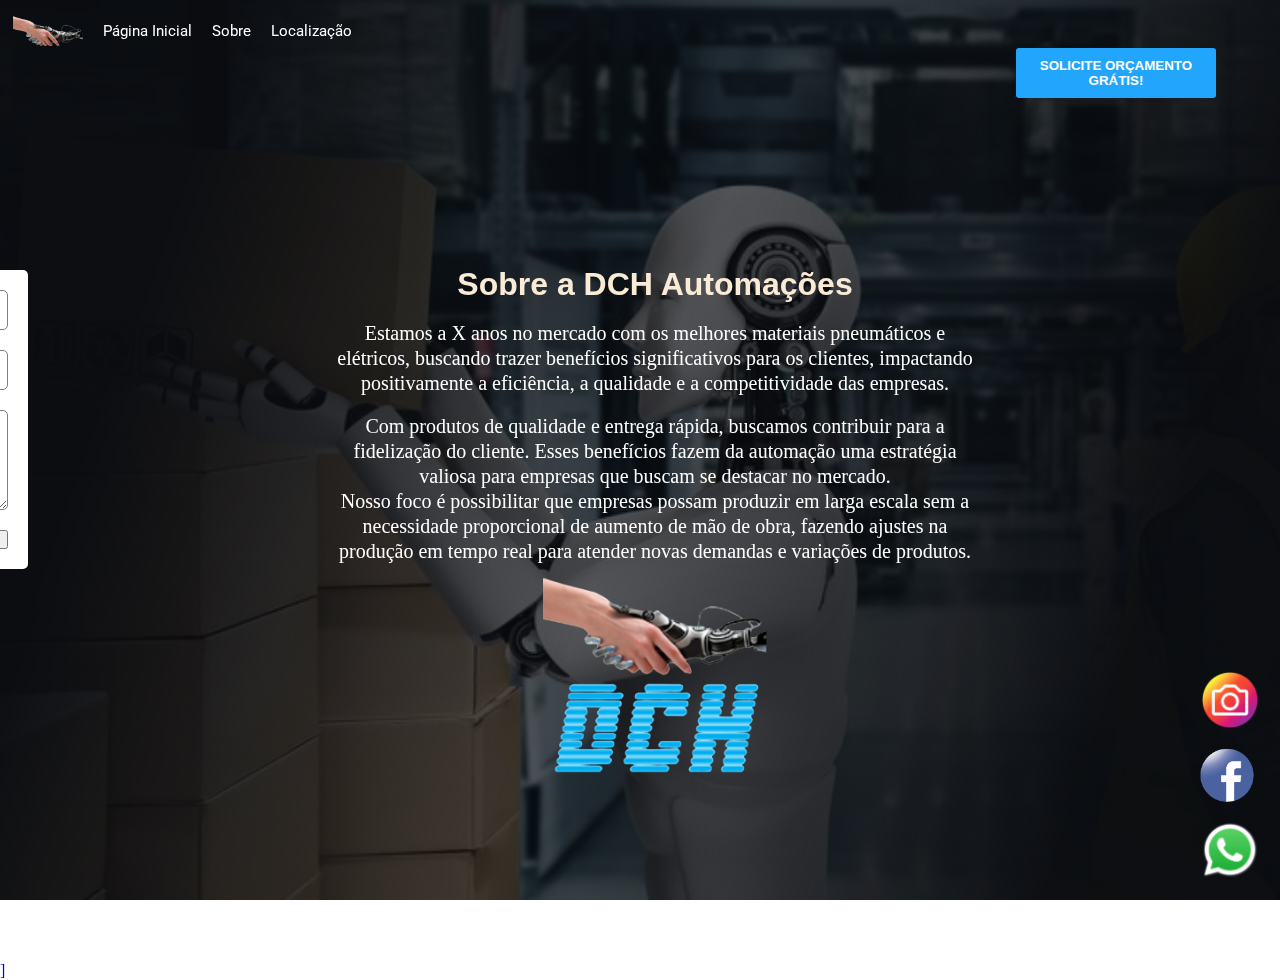
<file: sobre.html>
<!DOCTYPE html>
<html lang="pt-br">

<head>
    <meta charset="UTF-8">
    <meta name="viewport" content="width=device-width, initial-scale=1.0">
    <title>Sobre - DCH</title>
    <link rel="stylesheet" href="style.css">
    <link rel="preconnect" href="https://fonts.googleapis.com">
    <link rel="preconnect" href="https://fonts.gstatic.com" crossorigin>
    <link href="https://fonts.googleapis.com/css2?family=Roboto:wght@100;300;400;500;700;900&display=swap"
        rel="stylesheet">
</head>

<body>
    <div class="mascara-formulario" onclick="ocultarMascaraFormulario()"></div>

    <div class="header">
        <img src="./img/logo-header.png" alt="Logo mario bros">
        <a href="./index.html">Página Inicial</a>
        <a>Sobre</a>
        <a href="localizacao.html">Localização</a>


    </div>

    <div class="container">


        <div class="div-sobre">

            <h1 class=titulo-sobre>Sobre a DCH Automações</h1>
            <br>
            <p>Estamos a X anos no mercado com os melhores materiais pneumáticos e elétricos, buscando trazer benefícios
                significativos para os clientes, impactando positivamente a eficiência, a qualidade e a competitividade
                das empresas. </p>
            <br>
            <p>Com produtos de qualidade e entrega rápida, buscamos contribuir para a fidelização do cliente.
                Esses benefícios fazem da automação uma estratégia valiosa para empresas que buscam se destacar no
                mercado.</p>
            <p>
                Nosso foco é possibilitar que empresas possam produzir em larga escala sem a necessidade proporcional de
                aumento de mão de obra, fazendo ajustes na produção em tempo real para atender novas demandas e
                variações de produtos.
            </p>
            <img src="./img/Design sem nome.png" alt="logo dch automação" class="logo-dch">
        </div>


    </div>

    <div class="div-video">
        <img src="./img/robo-humano.jpg" class="img-sobre">
        <div class="mascara"></div>
    </div>



    <a href="https://wa.me/5548991671015?text=Oii,%20blz">
        <img src="./img/whatsapp.png" alt="botao whatsapp" class="botao-whats">
    </a>
    <a href="https://www.facebook.com/profile.php?id=100083143766216">]
        <img src="./img/facebook.png" alt="botao facebook" class="botao-face">
    </a>

    <a href="https://www.instagram.com/dch.automacao/">
        <img src="./img/instagram.png" alt="botao intagram" class="botao-insta">
    </a>

    <button class="chama-formulario" onclick="chamaFormulario()"> Solicite orçamento grátis!</button>

    <form action="https://formcarry.com/s/6tuDn8SOgWd" method="POST" enctype="multipart/form-data"
        class="formulario-fale-conosco">
        <input placeholder="Nome" type="text" name="Nome">
        <input placeholder="Telefone" type="tel" name="elefone">
        <textarea placeholder="Oque você precisa?" name="dúvida"></textarea>
        <button type="submit">Pedir Orçamento</button>
    </form>

    <script src="./scripts.js"></script>




</body>

</html>
</file>
<file: style.css>
* {
    margin: 0;
    padding: 0;
    box-sizing: border-box;
}

.logo-dch {
    height: 200px;
    margin: 10px;
}

.entregador {
    height: 500px;
}

.imagem-entregador {
    position: fixed;
    right: 5%;
    top: 22%;
}

.chama-formulario {
    height: 50px;
    width: 200px;
    color: white;
    background-color: #22a5fc;
    border-radius: 3px;
    border: none;
    font-weight: bold;
    text-transform: uppercase;
    cursor: pointer;
    margin-top: 30px;
}

.chama-formulario:hover {
    background-color: rgb(19, 56, 221);
}

.button-form {
    height: 50px;
    width: 200px;
    color: white;
    background-color: #22a5fc;
    border-radius: 3px;
    border: none;
    font-weight: bold;
    text-transform: uppercase;
    cursor: pointer;
    margin-top: 30px;
    margin-left: 30px;
}

.button-form:hover {
    background-color: rgb(19, 56, 221);
}

body {
    height: 100vh;
}


.div-video {
    position: fixed;
    z-index: -1;
    top: 0;
}

video {
    min-height: 100%;
    min-width: 100%;
    position: fixed;
    top: 0;
}

.mascara {
    height: 100%;
    width: 100%;
    background: linear-gradient(109deg, rgba(10, 12, 16, 0.99) 15%, rgba(10, 12, 16, 0.7) 50%, rgba(10, 12, 16, 0.99) 85%);
    position: fixed;
    top: 0;
}

.mapa {
    display: flex;
    position: relative;
    left: 5%;
    margin-top: 30px;
    margin-bottom: 20px;
    width: 10px;
}

.caixa-de-localização {
    background-image: white;
}

p {
    color: white;
    font-size: 20px;
    line-height: 25px;
}

.chama-formulario {
    position: fixed;
    right: 5%;
    top: 2%;
}

.volta-formulario {
    background-color: rgba(255, 255, 255, 0);
    display: flex;
    top: 20%;
    left: 90%;
    border: 0;
    position: fixed;
    transition: left 0.6s ease-in-out;
    cursor: pointer;
}



.paragrafo {

    width: 700px;
    margin-left: 10%;
}

.botao-whats {
    height: 60px;
    position: fixed;
    right: 20px;
    bottom: 20px;
}

.botao-face {
    height: 80px;
    position: fixed;
    right: -1%;
    bottom: 85px;
}

.botao-insta {
    height: 60px;
    position: fixed;
    right: 20px;
    bottom: 170px;
}

.header img {
    width: 70px;
}

.header {
    display: flex;
    align-items: center;
    gap: 20px;
    top: -1px;
    margin-left: 1%;
}

.header a {
    color: white;
    font-size: 15px;
    cursor: pointer;
    gap: 50px;
    top: 0px;
    text-decoration: none;
    font-family: 'Roboto', sans-serif;
}

.header a:hover {
    color: #22a5fc;
    font-size: 16px;
    transition: 0.5s ease-in-out;
}

.formulario-fale-conosco {
    background-color: white;
    display: flex;
    flex-direction: column;
    top: 30%;
    left: -22%;
    border-radius: 5px;
    padding: 20px;
    position: fixed;
    gap: 20px;
    transition: left 0.6s ease-in-out;
}

input {
    border-radius: 5px;
    border: 1px solid gray;
    height: 40px;
    padding-left: 5px;
    outline-color: #0306c2
}

textarea {
    border-radius: 5px;
    border: 1px solid gray;
    height: 100px;
    width: 270px;
    padding-left: 5px;
    outline-color: #0306c2;
}

.mascara-formulario {
    visibility: hidden;
    position: fixed;
    top: 0;
    width: 100vw;
    height: 100vh;
    background: linear-gradient(109deg, rgba(10, 12, 16, 0.99) 15%, rgba(10, 12, 16, 0.7) 50%, rgba(10, 12, 16, 0.99) 85%);
    transition: visibility 0.6s ease-in-out;
}

.div-sobre {
    width: 60%;
    margin-top: 30px;
    margin-left: 30px;
    text-align: center;
}

.img-sobre {
    min-height: 100%;
    min-width: 100%;
    position: fixed;
    top: 0;
    font-family: 'Lucida Sans', 'Lucida Sans Regular', 'Lucida Grande', 'Lucida Sans Unicode', Geneva, Verdana, sans-serif;
}

.container {
    display: flex;
    align-items: center;
    justify-content: space-around;
    padding: 100px;
    height: 100vh;
    gap: 20%;
}

h1 {
    font-family: 'Lucida Sans', 'Lucida Sans Regular', 'Lucida Grande', 'Lucida Sans Unicode', Geneva, Verdana, sans-serif;
    color: antiquewhite
}

.mapa {
    display: flex;
    width: 10px;
}

.div-info {
    width: 60%;
    margin-top: 30px;
    margin-left: 30px;
    text-align: center;
}

.container2 {
    display: flex;
    align-items: center;
    justify-content: space-around;
    padding: 100px;
    height: 100vh;
    gap: 20%;
}
</file>
